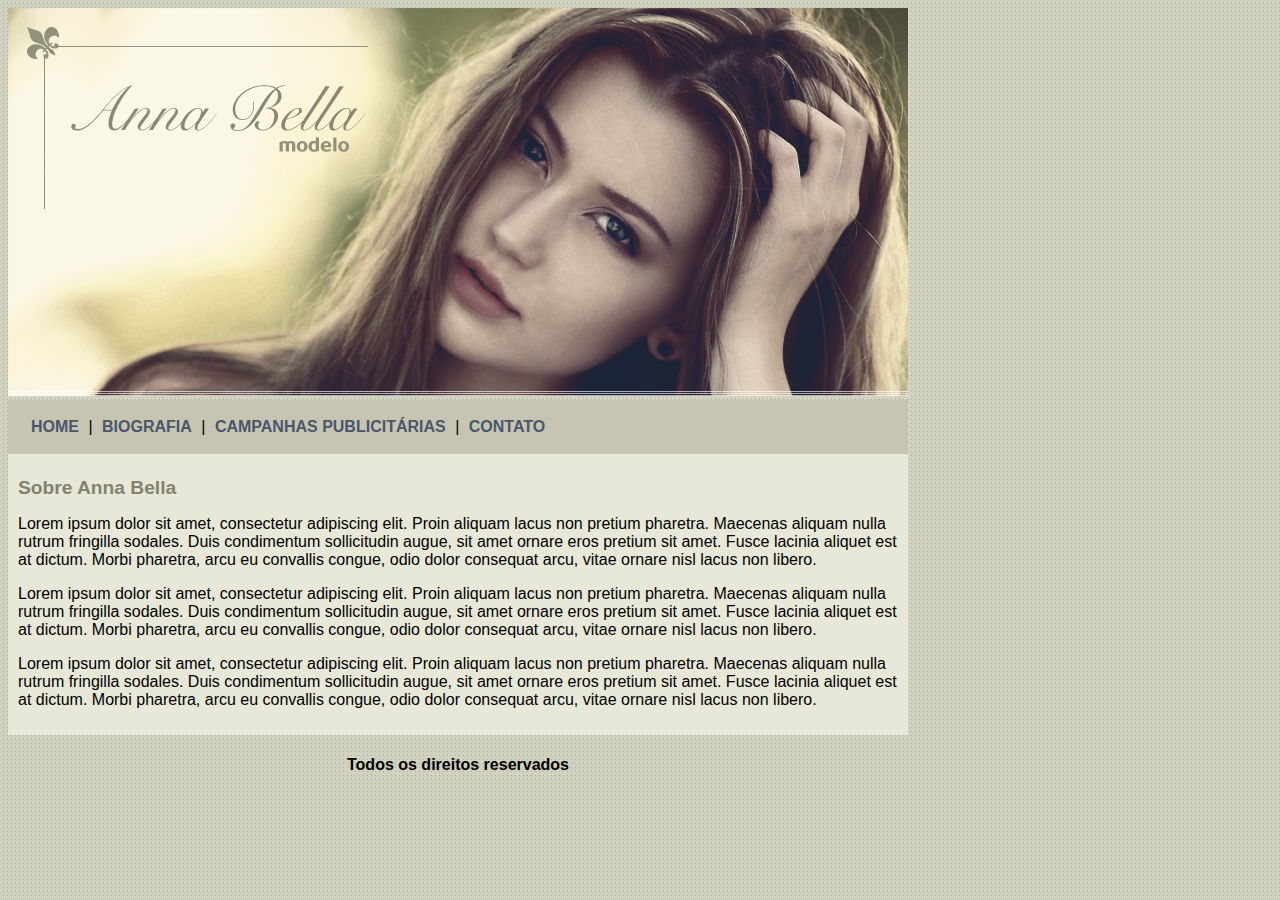
<file: index.html>
<!DOCTYPE html>
<html>
<head>
	<title>Anna Bella Oficial</title>
	<meta charset="utf-8">

	<link rel="stylesheet" type="text/css" href="css/estilo.css">
</head>
<body>

	<div id="principal">
			
		<img src="imgs/capa.png">

			<div id="menu">
				
				<a href="index.html">HOME</a> | 
				<a href="biografia.html">BIOGRAFIA</a> | 
				<a href="campanha.html">CAMPANHAS PUBLICITÁRIAS</a> | 
				<a href="contato.html">CONTATO</a> 

			</div>

		<div id="conteudo"><!-- inicio conteudo -->
				
			<h1>Sobre Anna Bella</h1>
			<p>
				Lorem ipsum dolor sit amet, consectetur adipiscing elit. Proin aliquam lacus non pretium pharetra. Maecenas aliquam nulla rutrum fringilla sodales. Duis condimentum sollicitudin augue, sit amet ornare eros pretium sit amet. Fusce lacinia aliquet est at dictum. Morbi pharetra, arcu eu convallis congue, odio dolor consequat arcu, vitae ornare nisl lacus non libero.
			</p>

			<p>
				Lorem ipsum dolor sit amet, consectetur adipiscing elit. Proin aliquam lacus non pretium pharetra. Maecenas aliquam nulla rutrum fringilla sodales. Duis condimentum sollicitudin augue, sit amet ornare eros pretium sit amet. Fusce lacinia aliquet est at dictum. Morbi pharetra, arcu eu convallis congue, odio dolor consequat arcu, vitae ornare nisl lacus non libero.
			</p>

			<p>
				Lorem ipsum dolor sit amet, consectetur adipiscing elit. Proin aliquam lacus non pretium pharetra. Maecenas aliquam nulla rutrum fringilla sodales. Duis condimentum sollicitudin augue, sit amet ornare eros pretium sit amet. Fusce lacinia aliquet est at dictum. Morbi pharetra, arcu eu convallis congue, odio dolor consequat arcu, vitae ornare nisl lacus non libero.
			</p>

			</div><!-- fim conteudo -->

			<div id="rodape">
				<h4>Todos os direitos reservados</h4>
			</div>

		</div>
	</body>
</html>
</file>
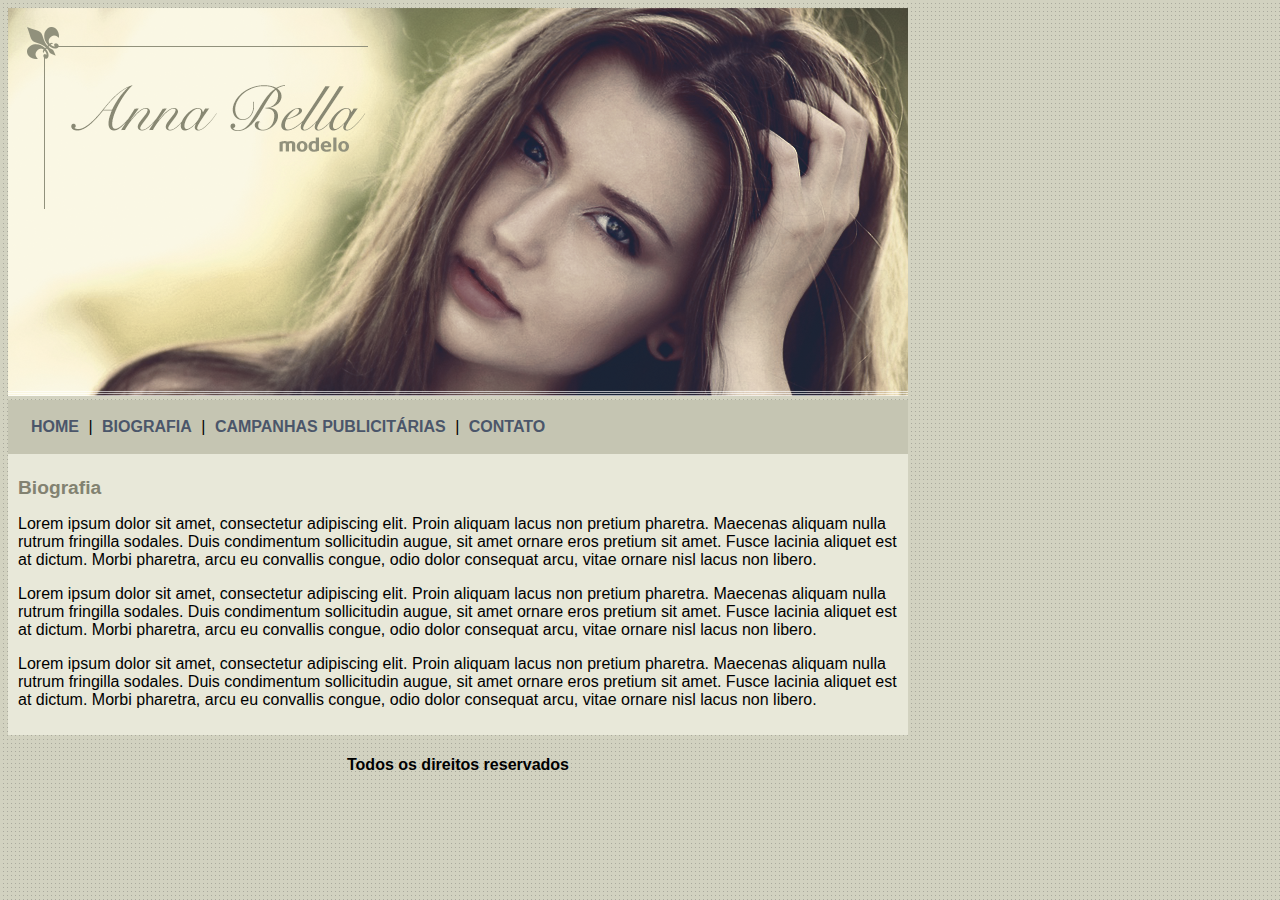
<file: biografia.html>
<!DOCTYPE html>
<html>
<head>
	<title>Anna Bella Biografia</title>
	<meta charset="utf-8">

	<link rel="stylesheet" type="text/css" href="css/estilo.css">
</head>
<body>

	<div id="principal">
			
		<img src="imgs/capa.png">

			<div id="menu">
				
				<a href="index.html">HOME</a> | 
				<a href="biografia.html">BIOGRAFIA</a> | 
				<a href="campanha.html">CAMPANHAS PUBLICITÁRIAS</a> | 
				<a href="contato.html">CONTATO</a> 

			</div>

		<div id="conteudo"><!-- inicio conteudo -->
				
			<h1>Biografia</h1>
			<p>
				Lorem ipsum dolor sit amet, consectetur adipiscing elit. Proin aliquam lacus non pretium pharetra. Maecenas aliquam nulla rutrum fringilla sodales. Duis condimentum sollicitudin augue, sit amet ornare eros pretium sit amet. Fusce lacinia aliquet est at dictum. Morbi pharetra, arcu eu convallis congue, odio dolor consequat arcu, vitae ornare nisl lacus non libero.
			</p>

			<p>
				Lorem ipsum dolor sit amet, consectetur adipiscing elit. Proin aliquam lacus non pretium pharetra. Maecenas aliquam nulla rutrum fringilla sodales. Duis condimentum sollicitudin augue, sit amet ornare eros pretium sit amet. Fusce lacinia aliquet est at dictum. Morbi pharetra, arcu eu convallis congue, odio dolor consequat arcu, vitae ornare nisl lacus non libero.
			</p>

			<p>
				Lorem ipsum dolor sit amet, consectetur adipiscing elit. Proin aliquam lacus non pretium pharetra. Maecenas aliquam nulla rutrum fringilla sodales. Duis condimentum sollicitudin augue, sit amet ornare eros pretium sit amet. Fusce lacinia aliquet est at dictum. Morbi pharetra, arcu eu convallis congue, odio dolor consequat arcu, vitae ornare nisl lacus non libero.
			</p>

			</div><!-- fim conteudo -->

			<div id="rodape">
				<h4>Todos os direitos reservados</h4>
			</div>

		</div>
	</body>
</html>
</file>
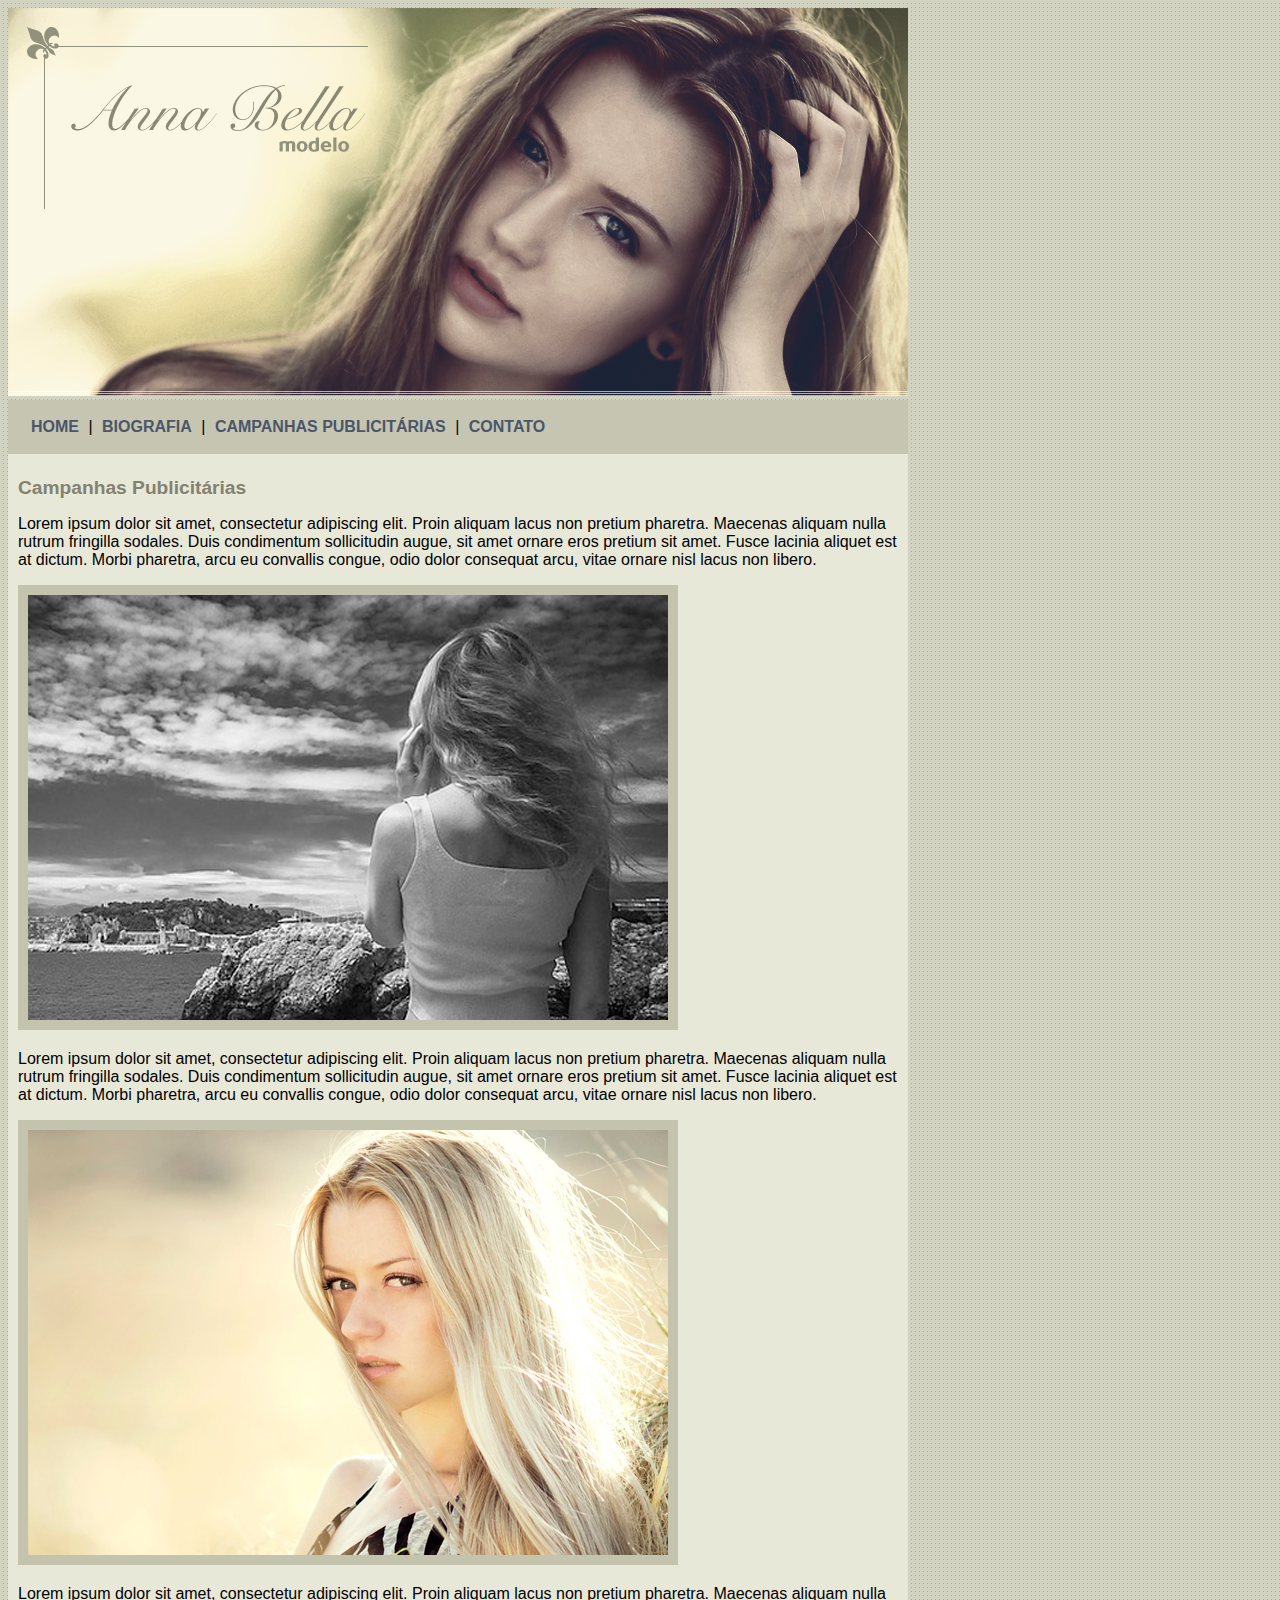
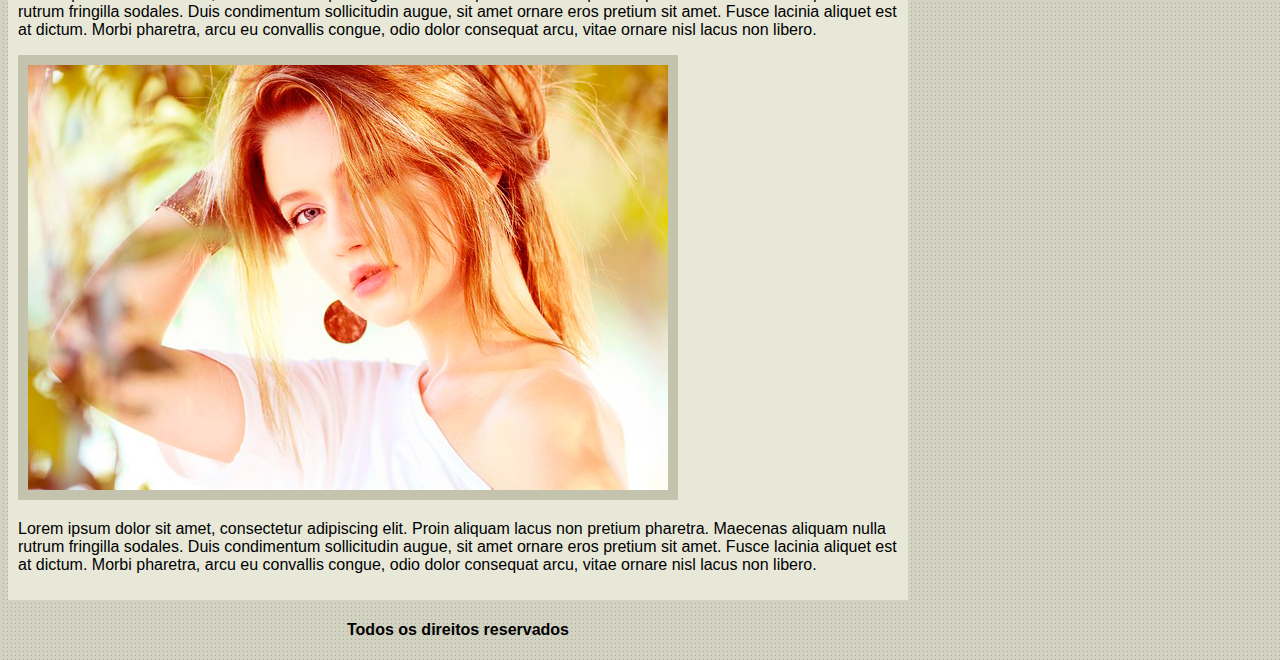
<file: campanha.html>
<!DOCTYPE html>
<html>
<head>
	<title>Anna Bella Campanhas Publicitárias</title>
	<meta charset="utf-8">

	<link rel="stylesheet" type="text/css" href="css/estilo.css">
</head>
<body>

	<div id="principal">
			
		<img src="imgs/capa.png">

			<div id="menu">
				
				<a href="index.html">HOME</a> | 
				<a href="biografia.html">BIOGRAFIA</a> | 
				<a href="campanha.html">CAMPANHAS PUBLICITÁRIAS</a> | 
				<a href="contato.html">CONTATO</a> 

			</div>

		<div id="conteudo"><!-- inicio conteudo -->
				
			<h1>Campanhas Publicitárias</h1>
			<p>
				Lorem ipsum dolor sit amet, consectetur adipiscing elit. Proin aliquam lacus non pretium pharetra. Maecenas aliquam nulla rutrum fringilla sodales. Duis condimentum sollicitudin augue, sit amet ornare eros pretium sit amet. Fusce lacinia aliquet est at dictum. Morbi pharetra, arcu eu convallis congue, odio dolor consequat arcu, vitae ornare nisl lacus non libero.
			</p>

			<img src="imgs/foto1.png" class="img-campanha">

			<p>
				Lorem ipsum dolor sit amet, consectetur adipiscing elit. Proin aliquam lacus non pretium pharetra. Maecenas aliquam nulla rutrum fringilla sodales. Duis condimentum sollicitudin augue, sit amet ornare eros pretium sit amet. Fusce lacinia aliquet est at dictum. Morbi pharetra, arcu eu convallis congue, odio dolor consequat arcu, vitae ornare nisl lacus non libero.
			</p>

			<img src="imgs/foto2.png" class="img-campanha">

			<p>
				Lorem ipsum dolor sit amet, consectetur adipiscing elit. Proin aliquam lacus non pretium pharetra. Maecenas aliquam nulla rutrum fringilla sodales. Duis condimentum sollicitudin augue, sit amet ornare eros pretium sit amet. Fusce lacinia aliquet est at dictum. Morbi pharetra, arcu eu convallis congue, odio dolor consequat arcu, vitae ornare nisl lacus non libero.
			</p>

			<img src="imgs/foto3.png" class="img-campanha">

			<p>
				Lorem ipsum dolor sit amet, consectetur adipiscing elit. Proin aliquam lacus non pretium pharetra. Maecenas aliquam nulla rutrum fringilla sodales. Duis condimentum sollicitudin augue, sit amet ornare eros pretium sit amet. Fusce lacinia aliquet est at dictum. Morbi pharetra, arcu eu convallis congue, odio dolor consequat arcu, vitae ornare nisl lacus non libero.
			</p>

			</div><!-- fim conteudo -->

			<div id="rodape">
				<h4>Todos os direitos reservados</h4>
			</div>

		</div>
	</body>
</html>
</file>
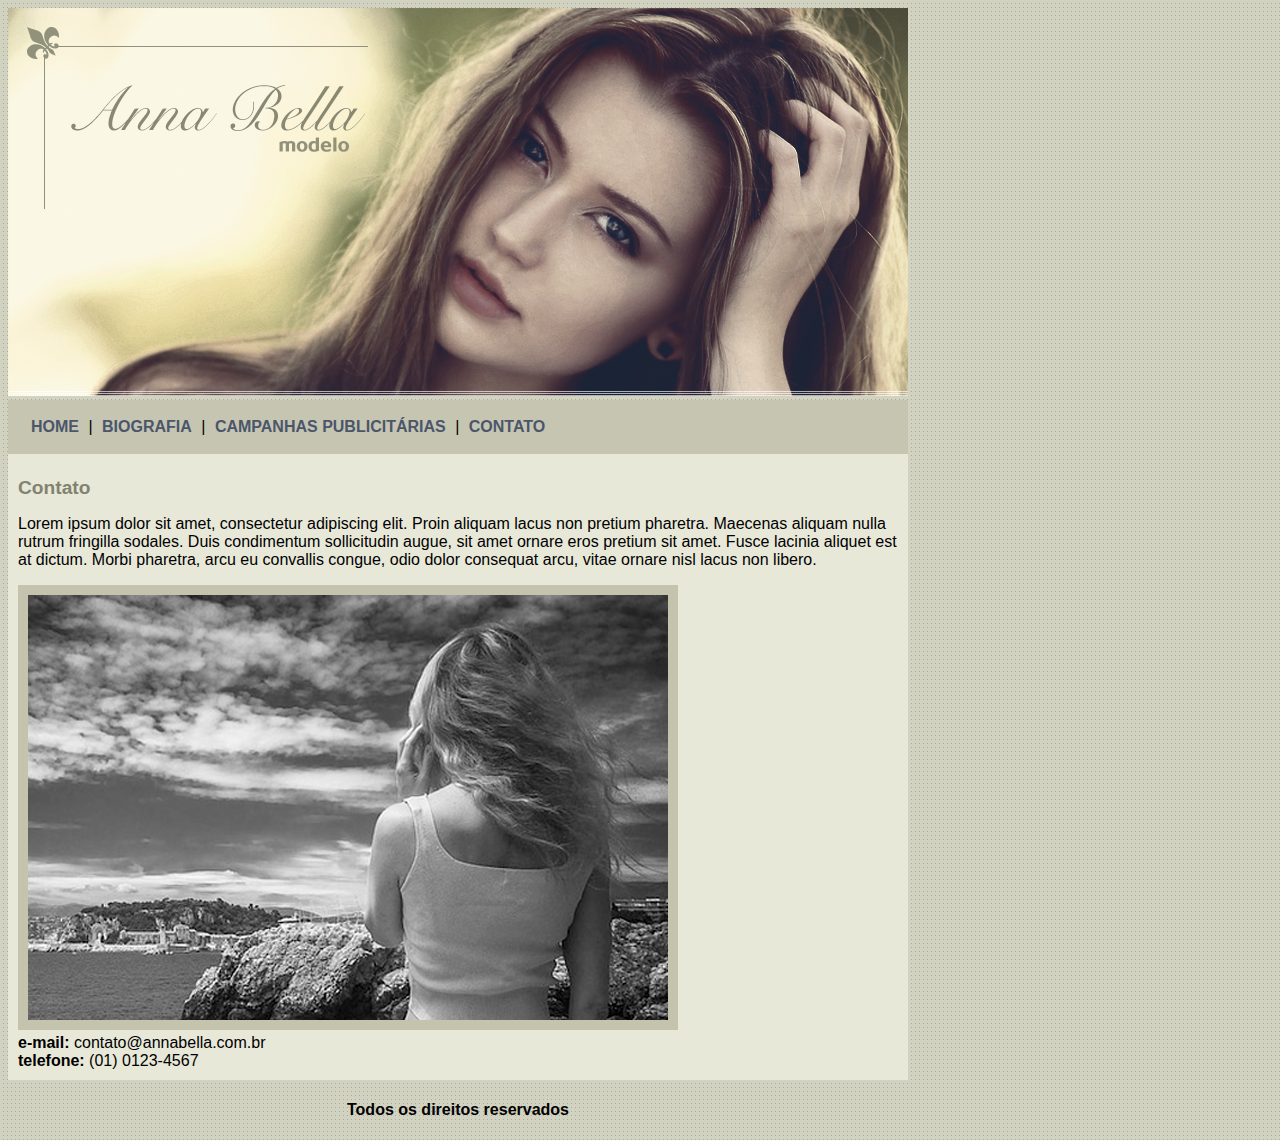
<file: contato.html>
<!DOCTYPE html>
<html>
<head>
	<title>Anna Bella Contato</title>
	<meta charset="utf-8">

	<link rel="stylesheet" type="text/css" href="css/estilo.css">
</head>
<body>

	<div id="principal">
			
		<img src="imgs/capa.png">

			<div id="menu">
				
				<a href="index.html">HOME</a> | 
				<a href="biografia.html">BIOGRAFIA</a> | 
				<a href="campanha.html">CAMPANHAS PUBLICITÁRIAS</a> | 
				<a href="contato.html">CONTATO</a> 

			</div>

		<div id="conteudo"><!-- inicio conteudo -->
				
			<h1>Contato</h1>
			<p>
				Lorem ipsum dolor sit amet, consectetur adipiscing elit. Proin aliquam lacus non pretium pharetra. Maecenas aliquam nulla rutrum fringilla sodales. Duis condimentum sollicitudin augue, sit amet ornare eros pretium sit amet. Fusce lacinia aliquet est at dictum. Morbi pharetra, arcu eu convallis congue, odio dolor consequat arcu, vitae ornare nisl lacus non libero.
			</p>

			<img src="imgs/foto1.png" class="img-campanha">

			<div>
				<strong>e-mail:</strong> contato@annabella.com.br<br>
				<strong>telefone:</strong> (01) 0123-4567
			</div>

			</div><!-- fim conteudo -->

			<div id="rodape">
				<h4>Todos os direitos reservados</h4>
			</div>

		</div>
	</body>
</html>
</file>
<file: css/estilo.css>
body{
	background: #d2d2c1 url("../imgs/fundo.png");
	font: 16px Arial, Helvetica, sans-serif;
}

#principal {
	width: 900px;
}

#menu {
	background: #c5c5b2;
	padding: 18px;
}

#conteudo {
	background: #e8e8d9;
	padding: 10px;
}

#rodape {
	text-align: center;
}

a {
	color: #4b566a;
	text-decoration: none;
	font-weight: bold;
	padding: 5px;
}

.centralizar {
	text-align: center;
}

.img-campanha {
	border: 10px solid #c3c3ae;
}

h1 {
	color: #828271;
	font-size: 1.2em;
}
</file>
